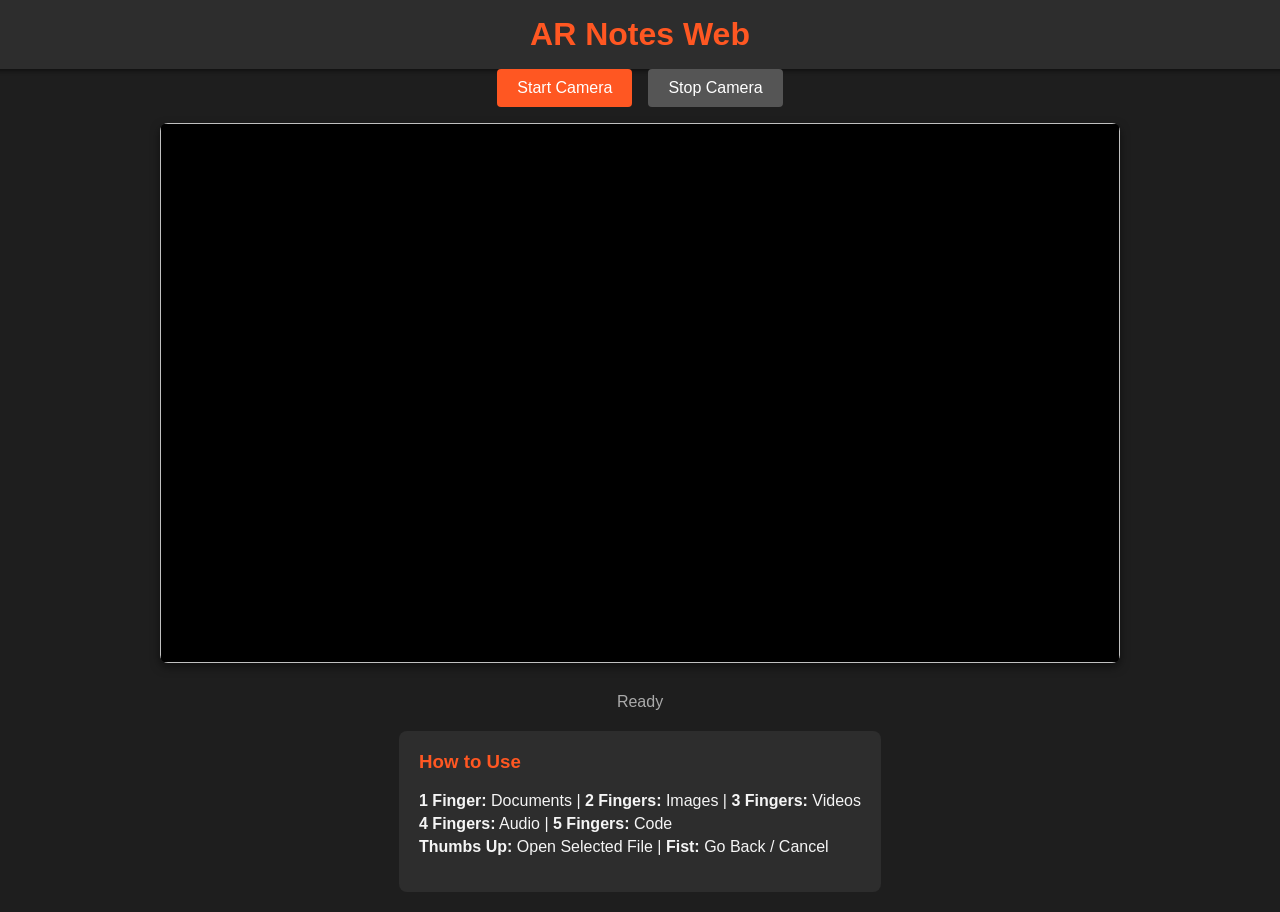
<file: templates/index.html>
<!DOCTYPE html>
<html lang="en">
<head>
    <meta charset="UTF-8">
    <meta name="viewport" content="width=device-width, initial-scale=1.0">
    <title>AR Notes - Web Interface</title>
    <style>
        body {
            font-family: 'Segoe UI', Tahoma, Geneva, Verdana, sans-serif;
            background-color: #1e1e1e;
            color: #f5f5f5;
            margin: 0;
            padding: 0;
            display: flex;
            flex-direction: column;
            align-items: center;
            height: 100vh;
        }
        header {
            width: 100%;
            background-color: #2d2d2d;
            padding: 1rem;
            text-align: center;
            box-shadow: 0 2px 5px rgba(0,0,0,0.5);
        }
        h1 {
            margin: 0;
            color: #ff5722;
        }
        .container {
            display: flex;
            flex-direction: column;
            align-items: center;
            justify-content: center;
            flex-grow: 1;
            width: 100%;
            max-width: 1280px;
        }
        #video-container {
            position: relative;
            width: 960px;
            height: 540px;
            background-color: #000;
            border-radius: 8px;
            overflow: hidden;
            box-shadow: 0 4px 10px rgba(0,0,0,0.5);
            margin-bottom: 20px;
        }
        #loading-overlay {
            position: absolute;
            top: 0;
            left: 0;
            width: 100%;
            height: 100%;
            background: rgba(0,0,0,0.7);
            display: flex;
            justify-content: center;
            align-items: center;
            flex-direction: column;
            color: white;
            z-index: 10;
            display: none;
        }
        .spinner {
            border: 4px solid rgba(255,255,255,0.3);
            border-radius: 50%;
            border-top: 4px solid #ff5722;
            width: 40px;
            height: 40px;
            animation: spin 1s linear infinite;
            margin-bottom: 10px;
        }
        @keyframes spin {
            0% { transform: rotate(0deg); }
            100% { transform: rotate(360deg); }
        }
        #webcam {
            display: none; /* Hide raw webcam feed */
        }
        #output-canvas {
            width: 100%;
            height: 100%;
        }
        .controls {
            display: flex;
            gap: 1rem;
            margin-bottom: 1rem;
        }
        button {
            padding: 10px 20px;
            background-color: #ff5722;
            color: white;
            border: none;
            border-radius: 4px;
            cursor: pointer;
            font-size: 1rem;
            transition: background-color 0.3s;
        }
        button:hover {
            background-color: #e64a19;
        }
        button:disabled {
            background-color: #555;
            cursor: not-allowed;
        }
        .status {
            margin-top: 10px;
            color: #aaa;
        }
        .instructions {
            background-color: #2d2d2d;
            padding: 20px;
            border-radius: 8px;
            max-width: 800px;
            margin: 20px;
        }
        .instructions h3 {
            color: #ff5722;
            margin-top: 0;
        }
        .instructions ul {
            list-style-type: none;
            padding: 0;
        }
        .instructions li {
            margin-bottom: 5px;
        }
    </style>
</head>
<body>
    <header>
        <h1>AR Notes Web</h1>
    </header>

    <div class="container">
        <div class="controls">
            <button id="start-btn">Start Camera</button>
            <button id="stop-btn" disabled>Stop Camera</button>
        </div>

        <div id="video-container">
            <div id="loading-overlay">
                <div class="spinner"></div>
                <div id="loading-text">Starting camera...</div>
            </div>
            <video id="webcam" autoplay playsinline width="960" height="540"></video>
            <img id="output-image" width="960" height="540" />
        </div>

        <div class="status" id="status">Ready</div>

        <div class="instructions">
            <h3>How to Use</h3>
            <ul>
                <li><strong>1 Finger:</strong> Documents | <strong>2 Fingers:</strong> Images | <strong>3 Fingers:</strong> Videos</li>
                <li><strong>4 Fingers:</strong> Audio | <strong>5 Fingers:</strong> Code</li>
                <li><strong>Thumbs Up:</strong> Open Selected File | <strong>Fist:</strong> Go Back / Cancel</li>
            </ul>
        </div>
    </div>

    <script>
        const video = document.getElementById('webcam');
        const outputImage = document.getElementById('output-image');
        const startBtn = document.getElementById('start-btn');
        const stopBtn = document.getElementById('stop-btn');
        const statusDiv = document.getElementById('status');
        const loadingOverlay = document.getElementById('loading-overlay');
        const loadingText = document.getElementById('loading-text');

        let ws = null;
        let stream = null;
        let animationId = null;
        let isStreaming = false;

        // Canvas for resizing/capturing frame
        const canvas = document.createElement('canvas');
        const ctx = canvas.getContext('2d');

        startBtn.addEventListener('click', startCamera);
        stopBtn.addEventListener('click', stopCamera);

        async function startCamera() {
            try {
                loadingOverlay.style.display = 'flex';
                loadingText.innerText = 'Starting camera...';

                stream = await navigator.mediaDevices.getUserMedia({
                    video: {
                        width: { ideal: 1280 },
                        height: { ideal: 720 }
                    }
                });
                video.srcObject = stream;
                await video.play();

                canvas.width = video.videoWidth;
                canvas.height = video.videoHeight;

                loadingText.innerText = 'Connecting to server...';
                connectWebSocket();

                startBtn.disabled = true;
                stopBtn.disabled = false;
                statusDiv.innerText = "Camera active. Connecting to server...";

            } catch (err) {
                loadingOverlay.style.display = 'none';
                console.error("Error accessing webcam:", err);
                statusDiv.innerText = "Error accessing webcam: " + err.message;
            }
        }

        function stopCamera() {
            isStreaming = false;
            if (animationId) {
                cancelAnimationFrame(animationId);
            }

            if (stream) {
                stream.getTracks().forEach(track => track.stop());
                video.srcObject = null;
            }

            if (ws) {
                ws.close();
            }

            startBtn.disabled = false;
            stopBtn.disabled = true;
            statusDiv.innerText = "Stopped.";
            outputImage.src = "";
        }

        function connectWebSocket() {
            const protocol = window.location.protocol === 'https:' ? 'wss:' : 'ws:';
            ws = new WebSocket(`${protocol}//${window.location.host}/ws`);

            ws.onopen = () => {
                statusDiv.innerText = "Connected. Processing gestures...";
                loadingOverlay.style.display = 'none';
                isStreaming = true;
                sendFrame();
            };

            ws.onmessage = (event) => {
                const data = JSON.parse(event.data);

                if (data.image) {
                    outputImage.src = data.image;
                }

                if (data.action) {
                    handleAction(data.action);
                }

                // Send next frame when response received
                if (isStreaming) {
                   requestAnimationFrame(sendFrame);
                }
            };

            ws.onerror = (err) => {
                console.error("WebSocket error:", err);
                statusDiv.innerText = "Connection error.";
                isStreaming = false;
            };

            ws.onclose = () => {
                if (isStreaming) {
                    statusDiv.innerText = "Connection closed. Reconnecting...";
                    setTimeout(connectWebSocket, 1000);
                }
            };
        }

        function sendFrame() {
            if (!isStreaming || ws.readyState !== WebSocket.OPEN) return;

            ctx.drawImage(video, 0, 0, canvas.width, canvas.height);
            const dataURL = canvas.toDataURL('image/jpeg', 0.5); // Quality 0.5 to reduce bandwidth
            ws.send(dataURL);
        }

        function handleAction(action) {
            console.log("Action received:", action);
            if (action.type === 'open_file') {
                const url = `/assets/${action.folder}/${action.filename}`;
                // Open in new tab
                window.open(url, '_blank');

                // Show notification
                statusDiv.innerText = `Opening ${action.filename}...`;
                setTimeout(() => {
                    statusDiv.innerText = "Processing gestures...";
                }, 3000);
            }
        }
    </script>
</body>
</html>
</file>
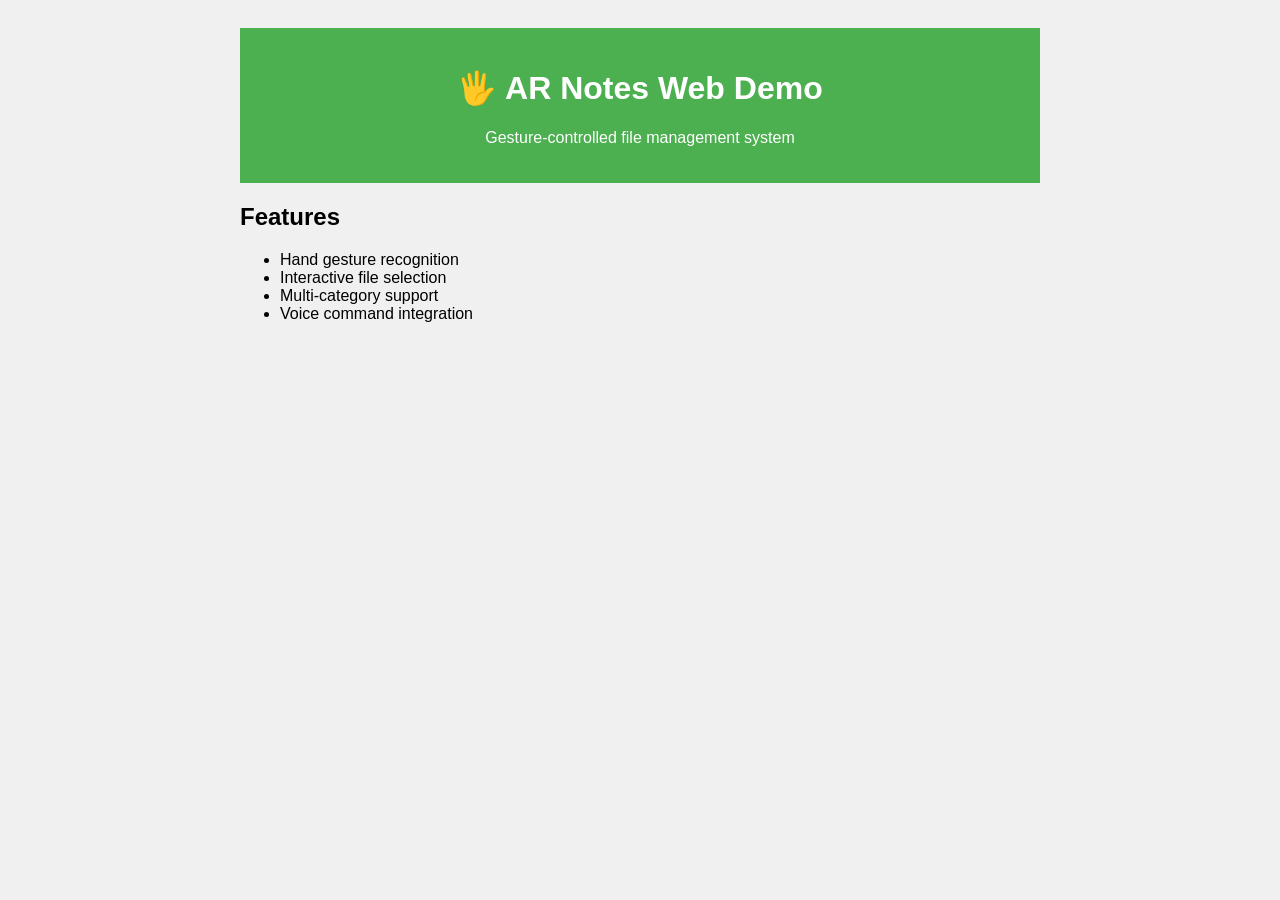
<file: assets/web_page.html>
<!DOCTYPE html>
<html lang="en">
<head>
    <meta charset="UTF-8">
    <meta name="viewport" content="width=device-width, initial-scale=1.0">
    <title>AR Notes Demo</title>
    <style>
        body { font-family: Arial, sans-serif; background: #f0f0f0; }
        .container { max-width: 800px; margin: 0 auto; padding: 20px; }
        .header { background: #4CAF50; color: white; padding: 20px; text-align: center; }
    </style>
</head>
<body>
    <div class="container">
        <div class="header">
            <h1>🖐️ AR Notes Web Demo</h1>
            <p>Gesture-controlled file management system</p>
        </div>
        <div class="content">
            <h2>Features</h2>
            <ul>
                <li>Hand gesture recognition</li>
                <li>Interactive file selection</li>
                <li>Multi-category support</li>
                <li>Voice command integration</li>
            </ul>
        </div>
    </div>
</body>
</html>
</file>
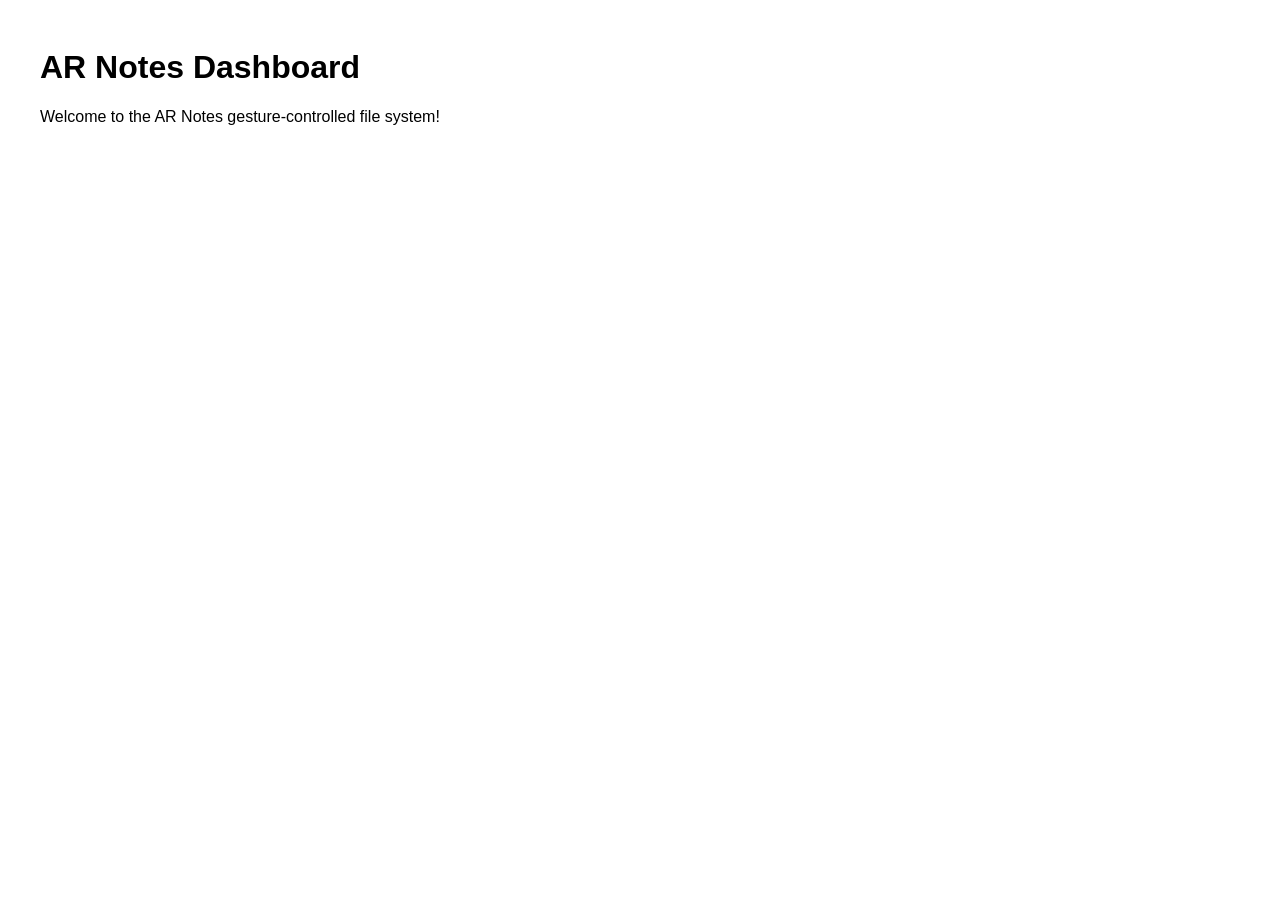
<file: assets/code/dashboard.html>
<!DOCTYPE html>
<html lang='en'>
<head>
    <meta charset='UTF-8'>
    <meta name='viewport' content='width=device-width, initial-scale=1.0'>
    <title>AR Notes Dashboard</title>
    <style>
        body { font-family: 'Segoe UI', Tahoma, Geneva, Verdana, sans-serif; }
        .container { max-width: 1200px; margin: 0 auto; padding: 20px; }
        .header { text-align: center; background: linear-gradient(135deg, #667eea 0%, #764ba2 100%); }
    </style>
</head>
<body>
    <div class='container'>
        <h1>AR Notes Dashboard</h1>
        <p>Welcome to the AR Notes gesture-controlled file system!</p>
    </div>
</body>
</html>
</file>
